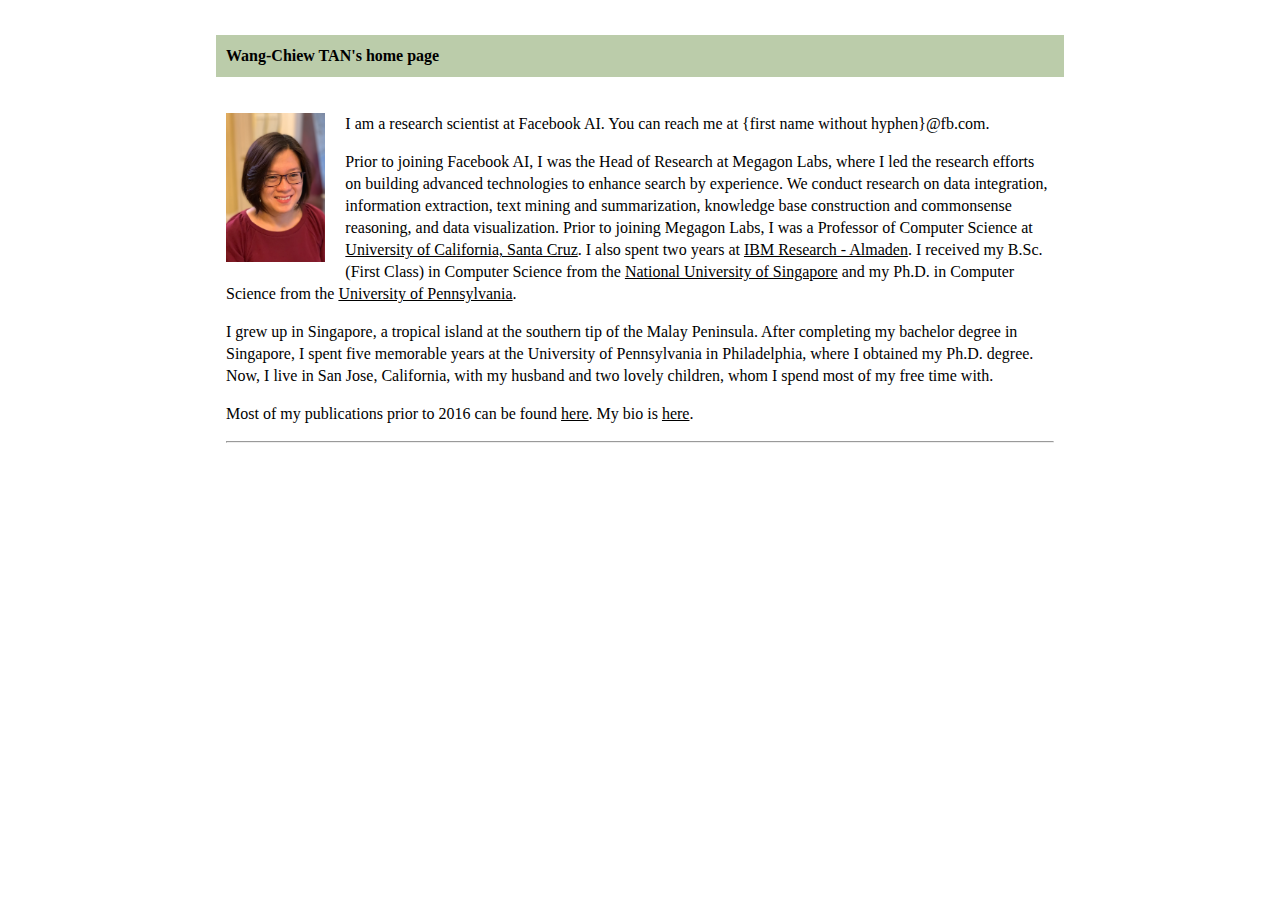
<file: index.html>
<!DOCTYPE html PUBLIC "-//W3C//DTD XHTML 1.0 Strict//EN" "http://www.w3.org/TR/xhtml1/DTD/xhtml1-strict.dtd">
<html xmlns="http://www.w3.org/1999/xhtml">

<head>
<!-- Global site tag (gtag.js) - Google Analytics -->
<script async src="https://www.googletagmanager.com/gtag/js?id=UA-125146543-1"></script>
<script>
  window.dataLayer = window.dataLayer || [];
  function gtag(){dataLayer.push(arguments);}
  gtag('js', new Date());

  gtag('config', 'UA-125146543-1');
</script>

<meta http-equiv="content-type" content="text/html; charset=utf-8" />
<title>Wang-Chiew Tan's Homepage</title>
<!-- <meta name="keywords" content="database, data provenance, integration, scientific data, analysis, schema mappings, data examples, crowdsourcing, natural lanugage processing, Wang-Chiew, Tan, Facebook AI, Megagon, UC Santa Cruz, IBM, Singapore" /> -->
<meta name="keywords" content="Wang-Chiew, Tan, wangchiew, Facebook AI, Megagon, UC Santa Cruz, IBM, Singapore" />
<meta name="description" content="Wang-Chiew Tan's homepage" /> 
<link href="default.css" rel="stylesheet" type="text/css" />
</head>
<body>

<div id="header">
	<h1>Wang-Chiew TAN's home page</h1>
</div>

<div id="content">
	<div id="contact">
           <img src="./wangchiew2.JPG" id="TextWrap" alt="Wang-Chiew Tan" width="12%">
<!---
           <p>
           <br>
	   <span>Research Scientist, Facebook AI</span>
	   <br>
           <br><em>{first name without hyphen}</em>@fb.com
           <br>
	</div>
<br>
        <hr>

--->
<p>
I am a research scientist at Facebook AI. You can reach me at {first name without hyphen}</em>@fb.com.


<p>
Prior to joining Facebook AI, I was
the Head of Research at Megagon Labs, where I led the research efforts on
building advanced technologies to enhance search by experience. We conduct
research on data integration, information extraction, text mining and
summarization, knowledge base construction and commonsense reasoning, and data
visualization. 

Prior to joining Megagon Labs, I was  a Professor of
Computer Science 
at <a href="http://www.ucsc.edu">University of California, Santa Cruz</a>.  
I also spent two years at 
<a href="http://research.ibm.com/labs/almaden/">IBM Research - Almaden</a>.
I received
my B.Sc. (First Class) in Computer Science from the <a href="https://www.nus.edu.sg">National
University of Singapore</a> and my Ph.D. in Computer Science from the
<a href="https://www.upenn.edu">University of Pennsylvania</a>. 
</p>
<p>
I grew up in Singapore, a tropical island at the southern tip of the Malay Peninsula. After completing my bachelor degree in Singapore, I spent five memorable years at the University of Pennsylvania in Philadelphia, where I obtained my Ph.D. degree. Now, I live in San Jose, California, with my husband and two lovely children, whom I spend most of my free time with.
</p>
Most of my publications prior to 2016 can be found <a href="./publications.html">here</a>. My bio is 
<a href="./bio.html">here</a>. 
<p>
<hr>

</body>
</html>
</file>
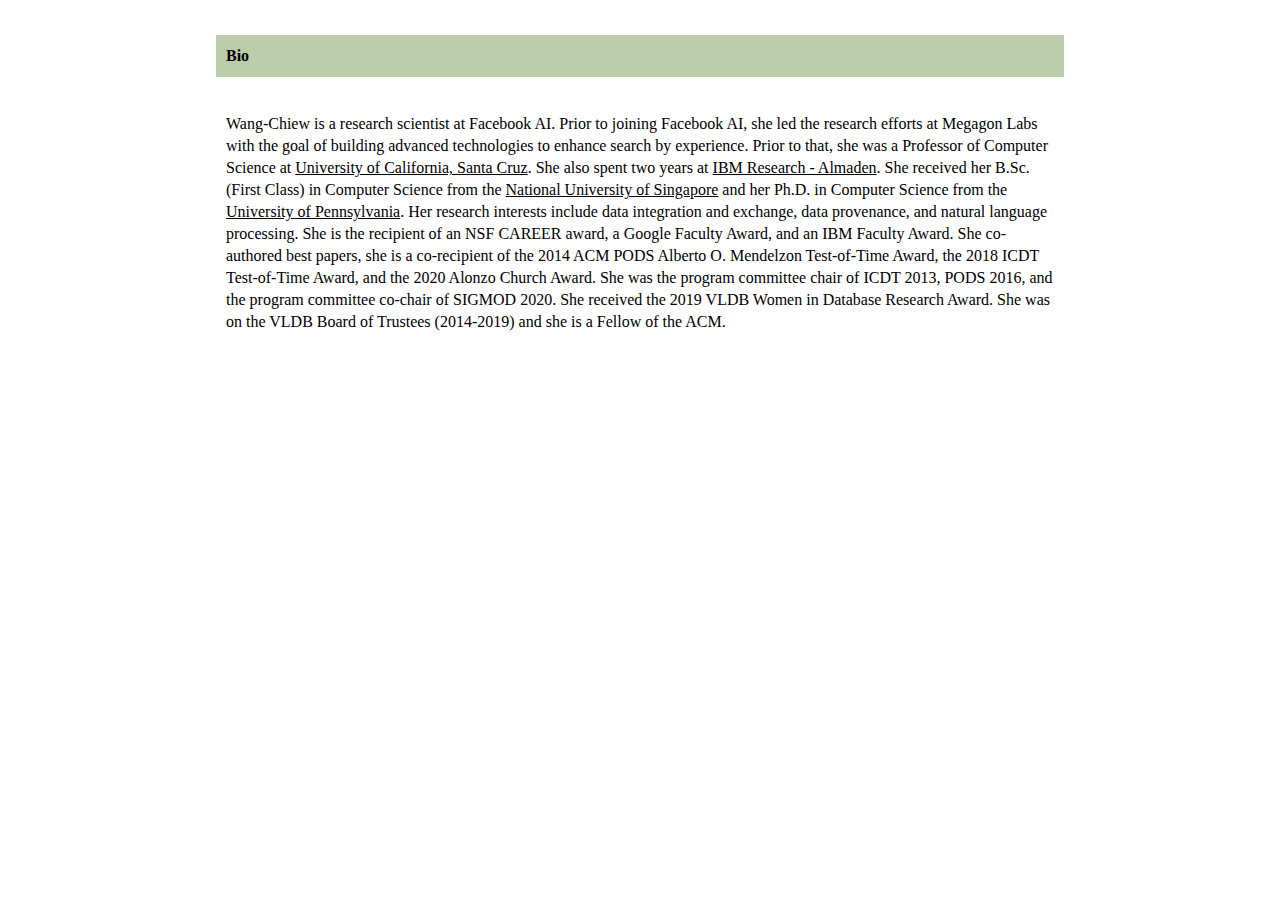
<file: bio.html>
<!DOCTYPE html PUBLIC "-//W3C//DTD XHTML 1.0 Strict//EN" "http://www.w3.org/TR/xhtml1/DTD/xhtml1-strict.dtd">
<html xmlns="http://www.w3.org/1999/xhtml">

<head>
<!-- Global site tag (gtag.js) - Google Analytics -->
<script async src="https://www.googletagmanager.com/gtag/js?id=UA-125146543-1"></script>
<script>
  window.dataLayer = window.dataLayer || [];
  function gtag(){dataLayer.push(arguments);}
  gtag('js', new Date());

  gtag('config', 'UA-125146543-1');
</script>

<meta http-equiv="content-type" content="text/html; charset=utf-8" />
<title>Wang-Chiew Tan's Publications</title>
<meta name="keywords" content="Wang-Chiew, Tan, wangchiew" />
<meta name="description" content="Wang-Chiew Tan's homepage" /> 
<link href="default.css" rel="stylesheet" type="text/css" />
</head>
<body>

<div id="header">
<h1>Bio</h1>
</div>

<div id="content">
<p>
Wang-Chiew is a research scientist at Facebook AI. 
Prior to joining Facebook AI, she led the research efforts at Megagon Labs with the goal of
building advanced technologies to enhance search by experience. 
Prior to that, she
was  a Professor of
Computer Science 
at <a href="http://www.ucsc.edu">University of California, Santa Cruz</a>.  
She also spent two years at 
<a href="http://research.ibm.com/labs/almaden/">IBM Research - Almaden</a>.
She received her
B.Sc. (First Class) in Computer Science from the <a href="https://www.nus.edu.sg">National
University of Singapore</a> and her Ph.D. in Computer Science from the
<a href="https://www.upenn.edu">University of Pennsylvania</a>. 
Her research interests include data integration and exchange, data
provenance, and natural language processing. She is the recipient of
an NSF CAREER award, a Google Faculty Award, and an IBM Faculty Award.
She co-authored best papers, she is a co-recipient of the 2014
ACM PODS Alberto O. Mendelzon Test-of-Time Award, 
the 2018 ICDT Test-of-Time Award, and the 2020 Alonzo Church Award. She was the program committee chair of ICDT
2013, PODS 2016, and the program committee co-chair of SIGMOD 2020. 
She received the 2019 VLDB Women in Database Research Award.
She was on the VLDB Board of Trustees (2014-2019) and she is a Fellow of the
ACM.  
</p>
</div>
</file>
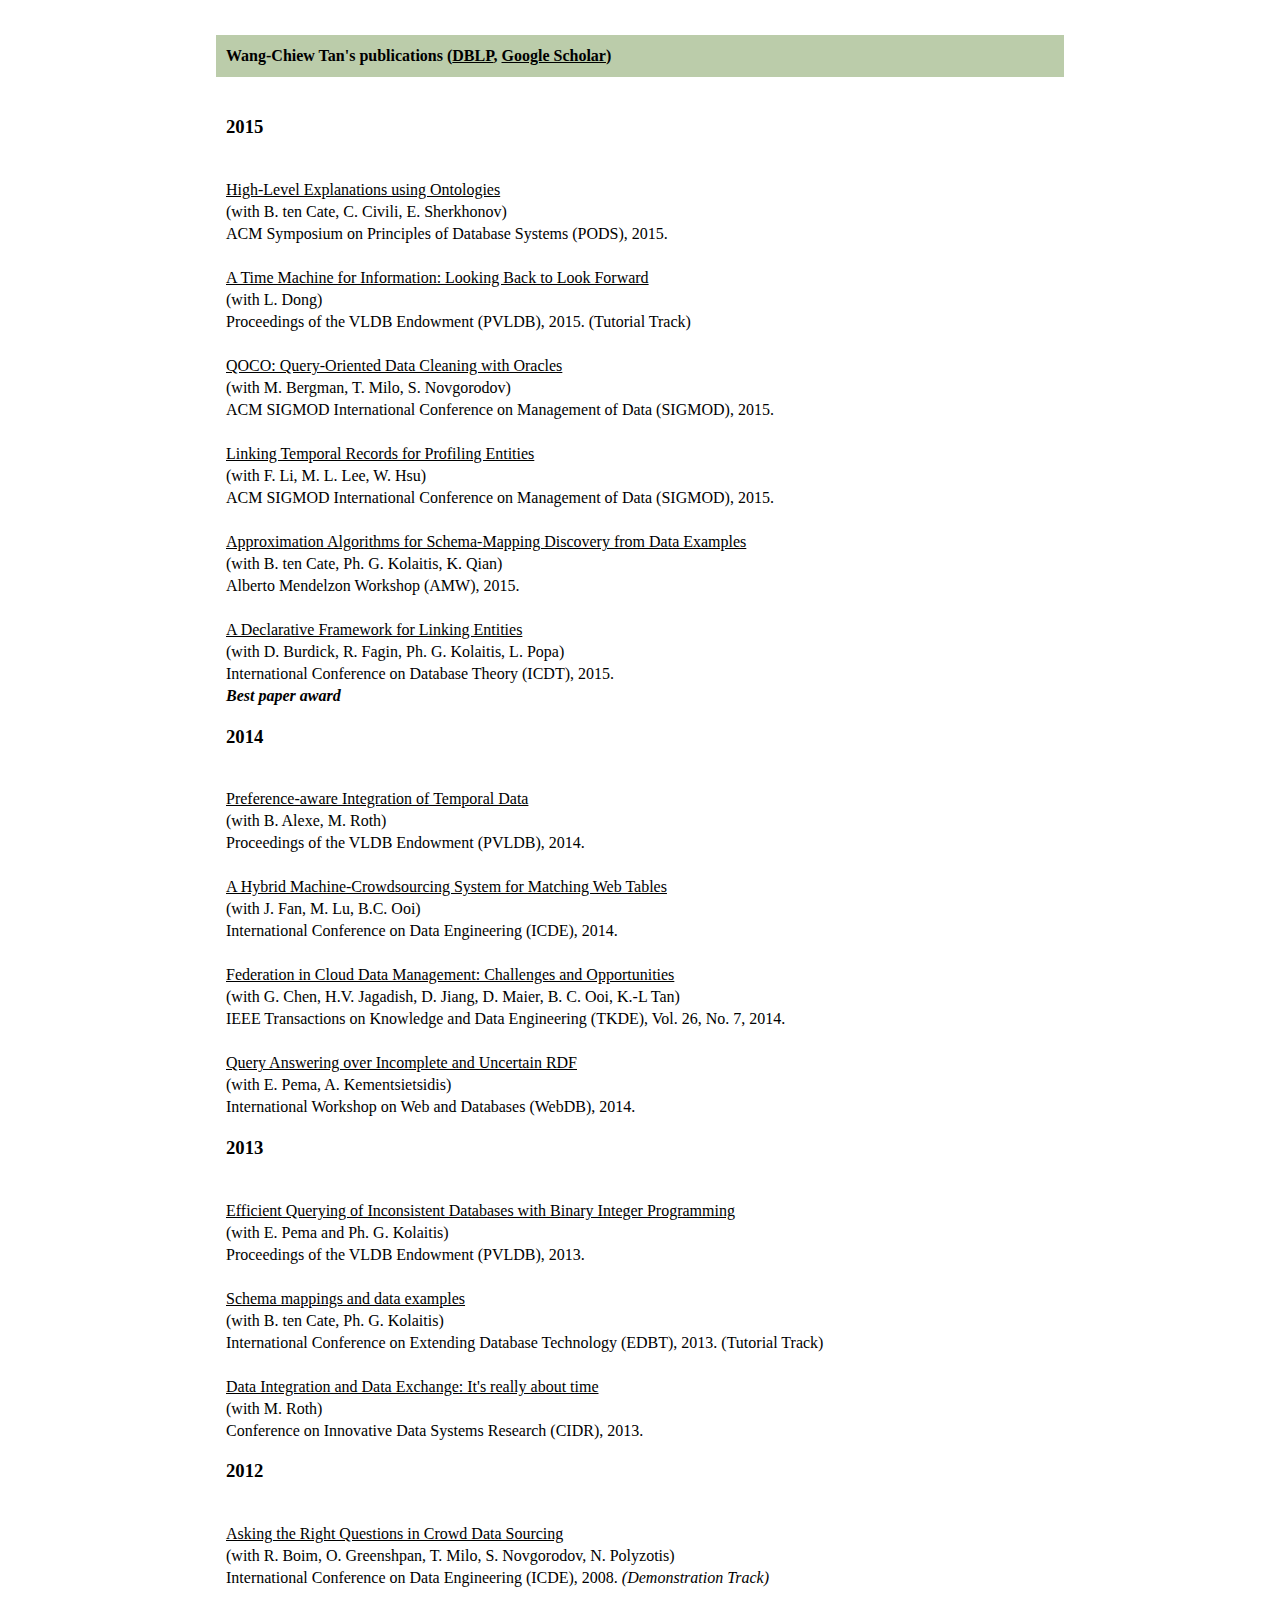
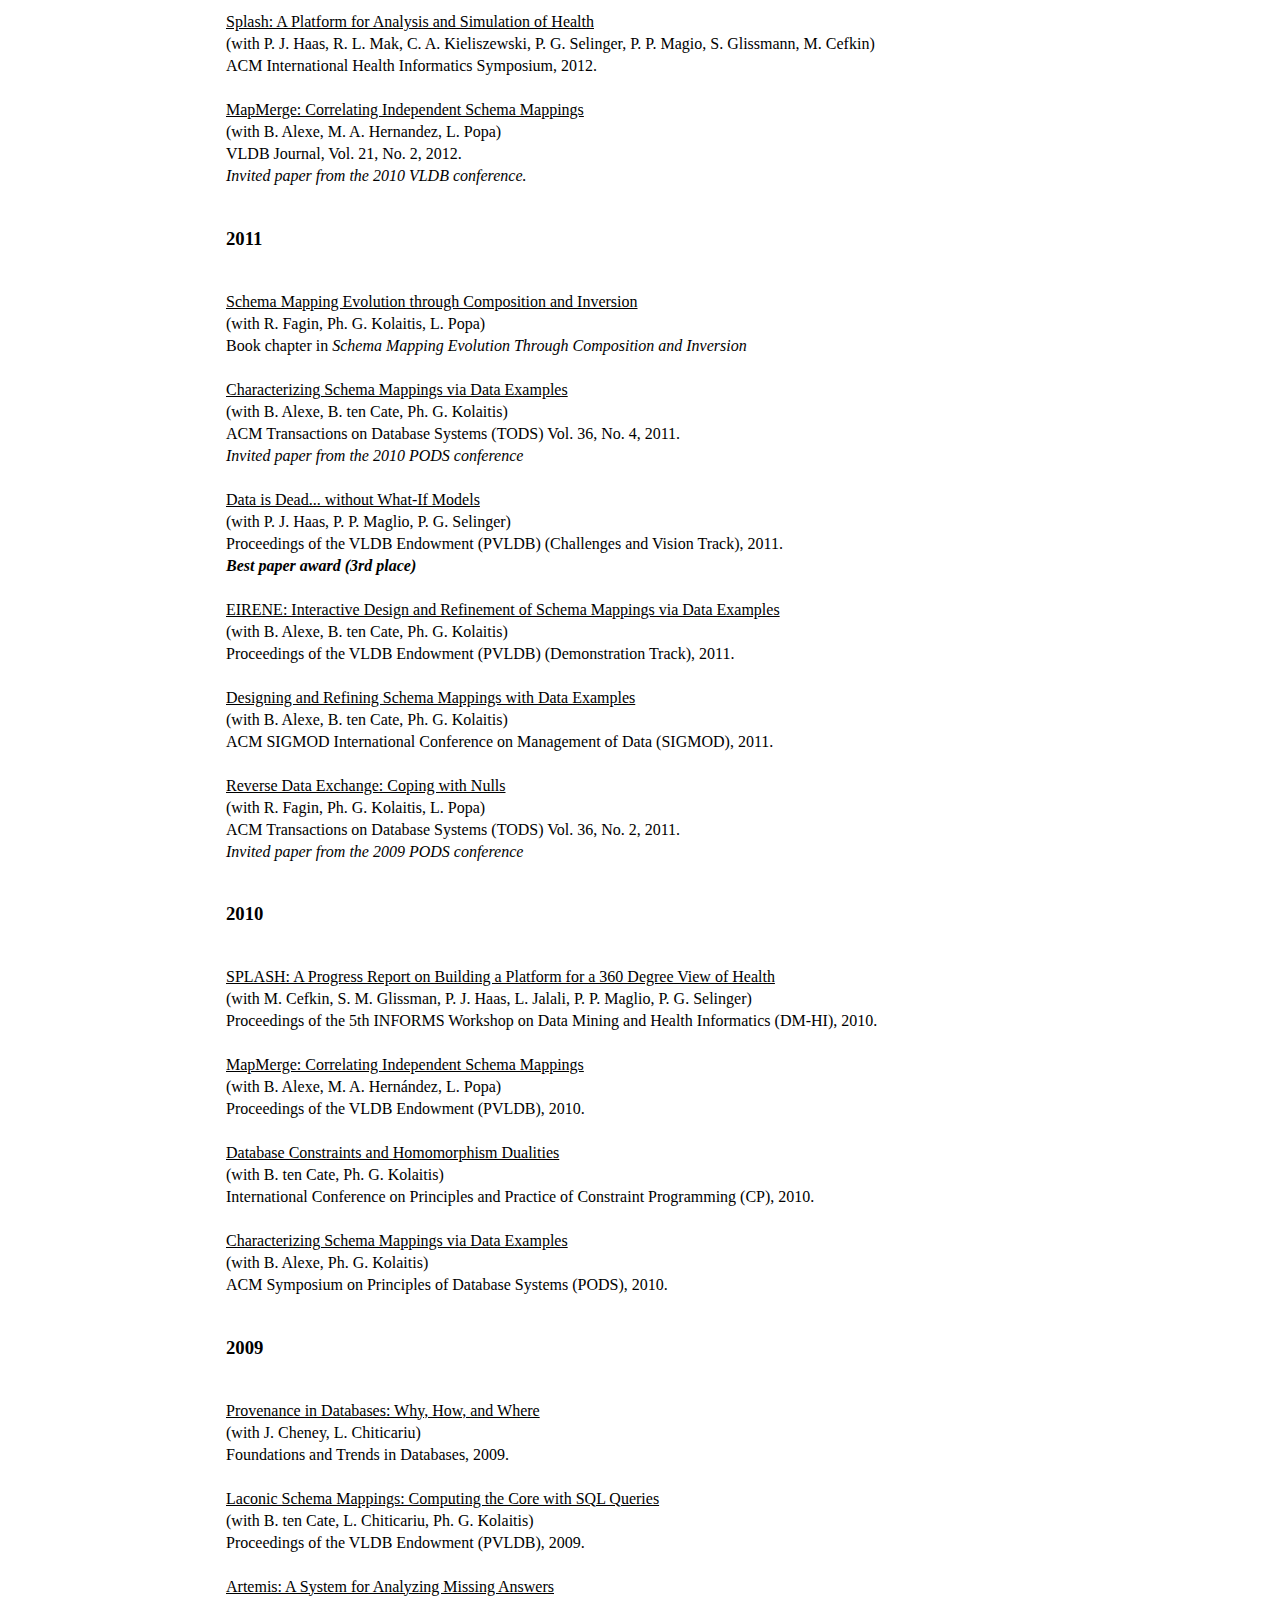
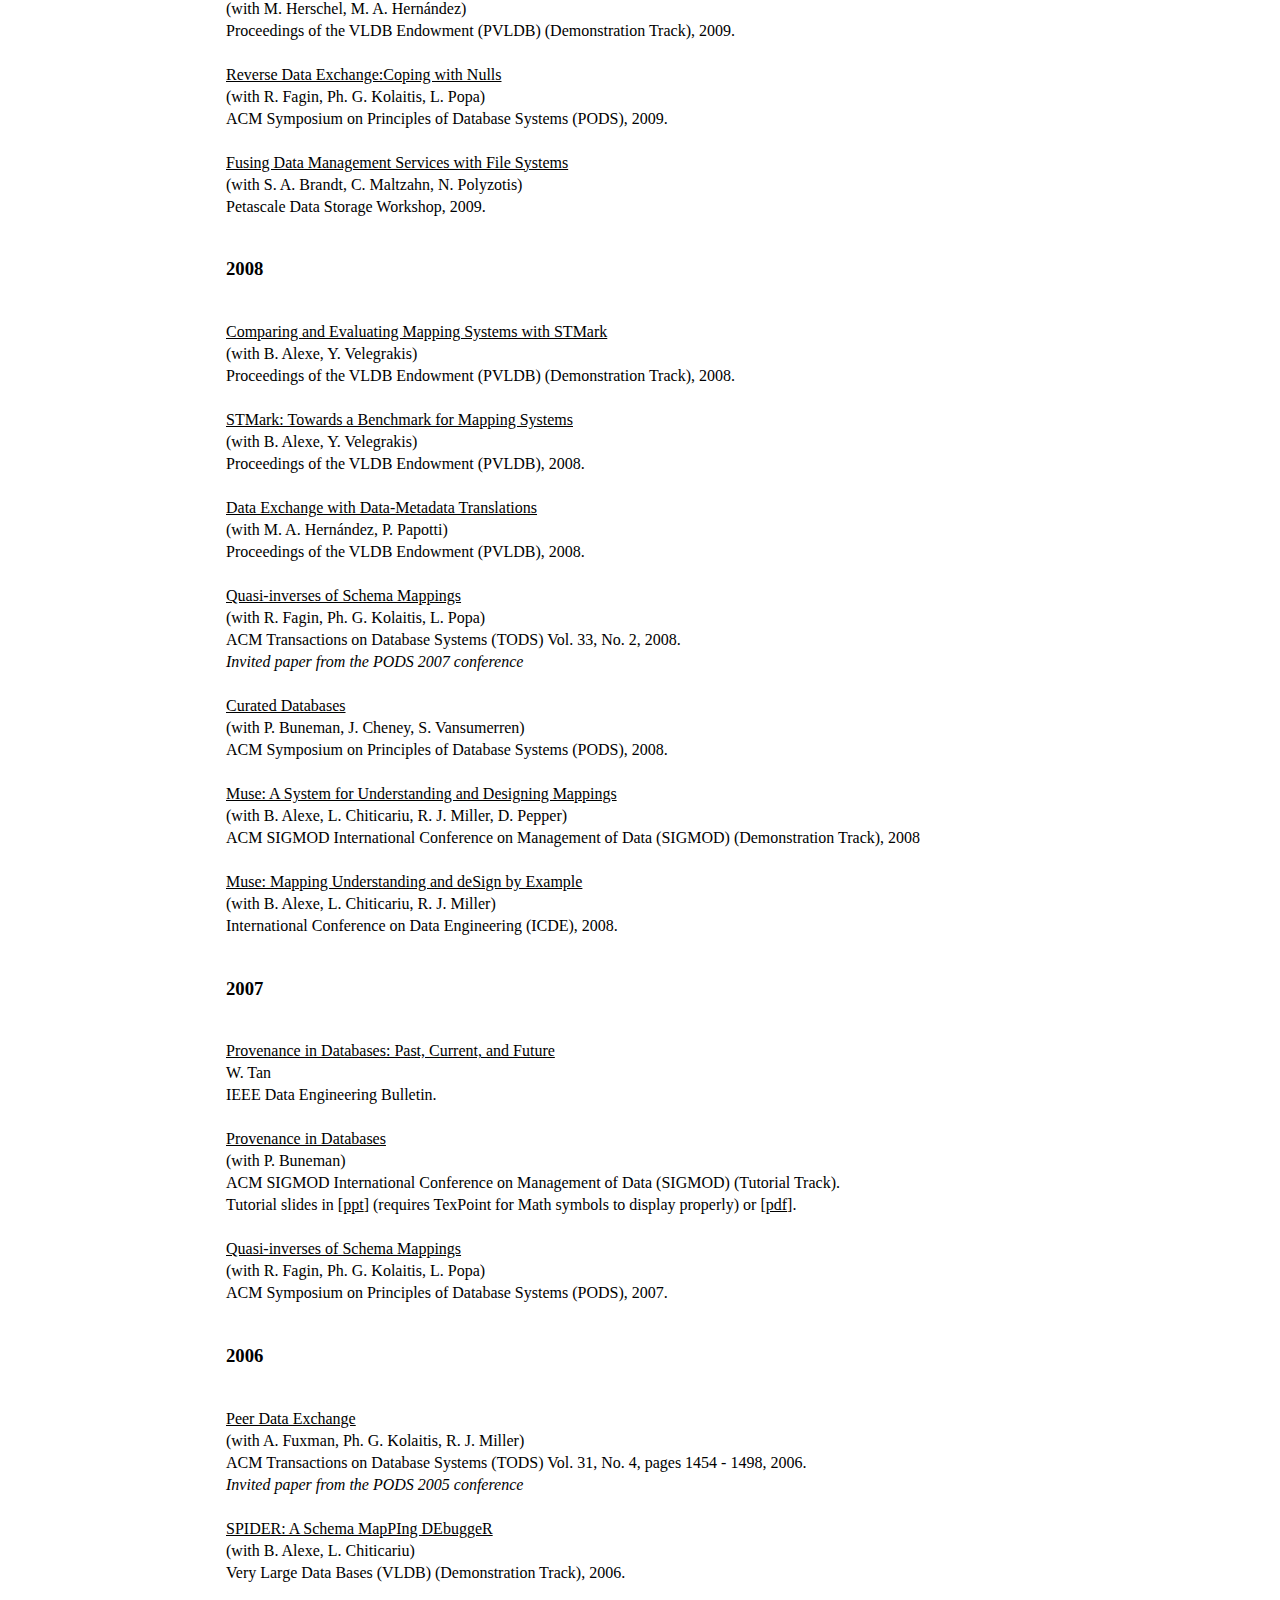
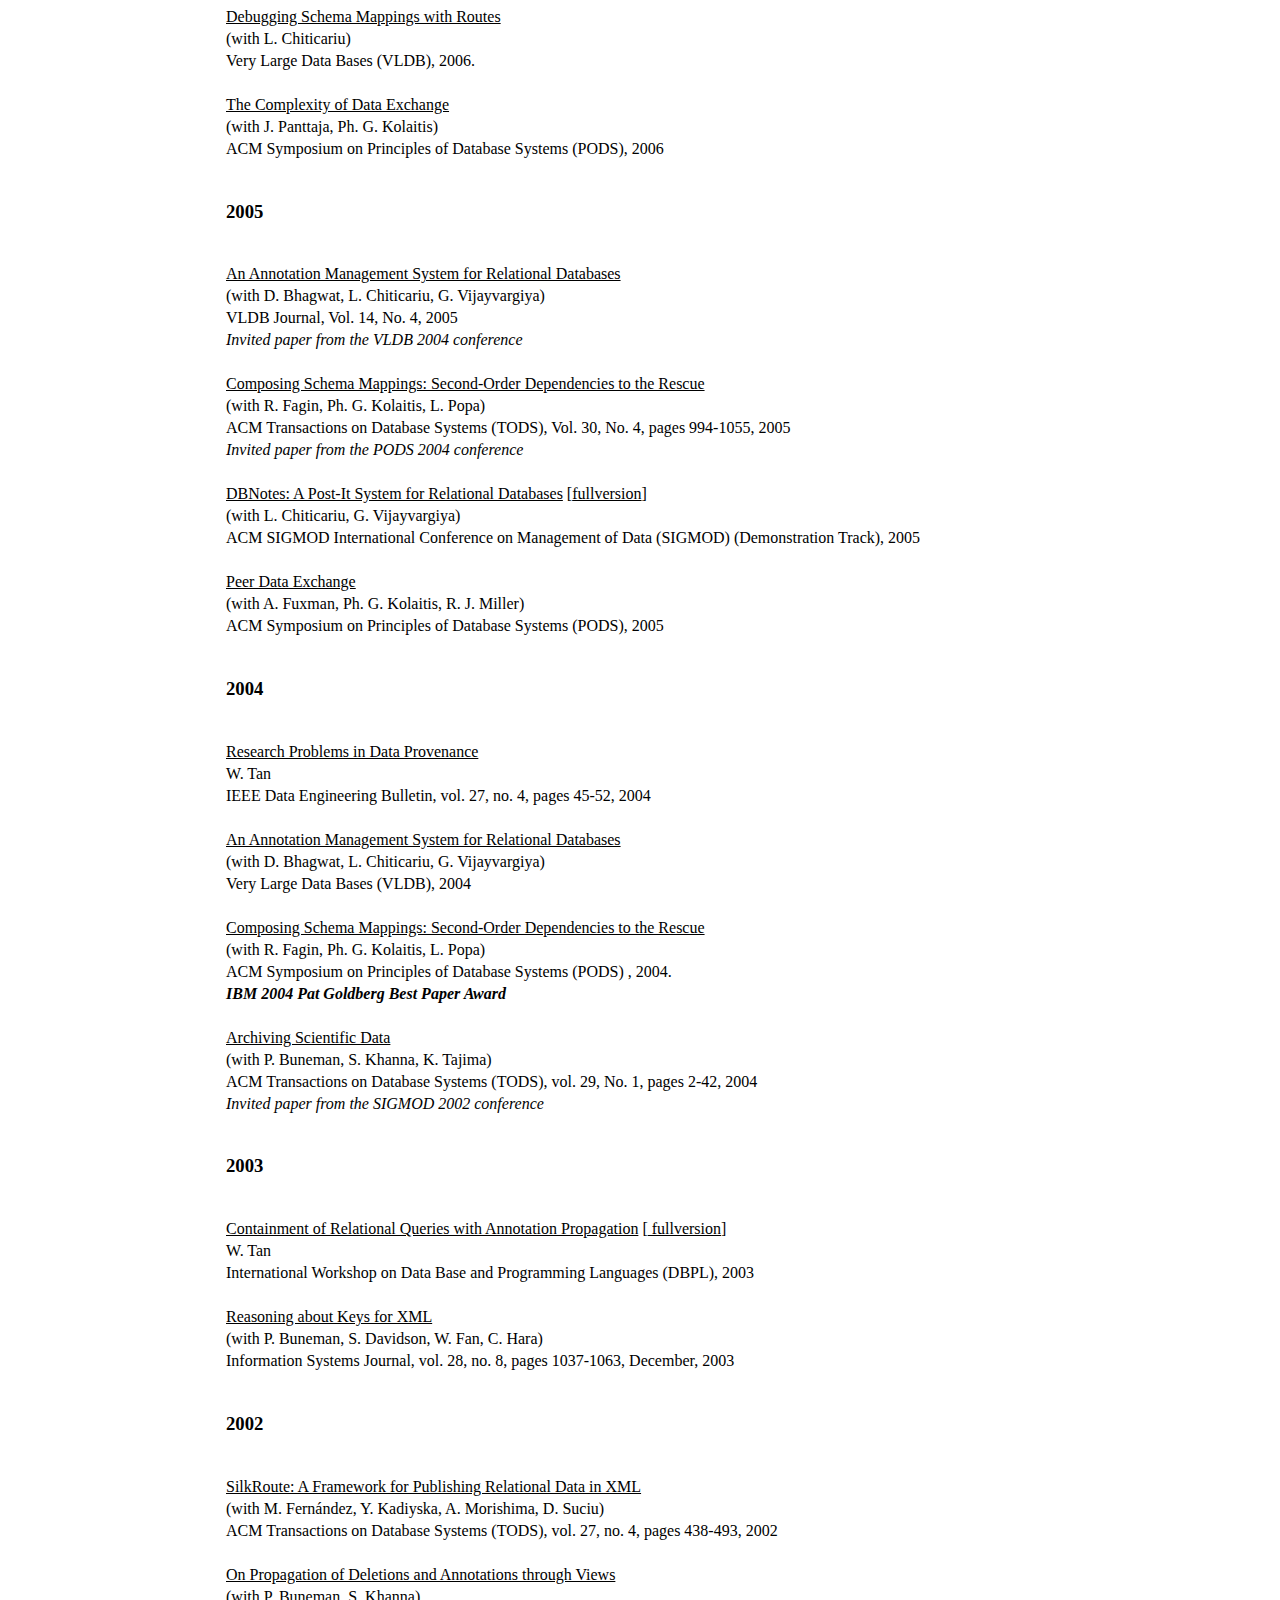
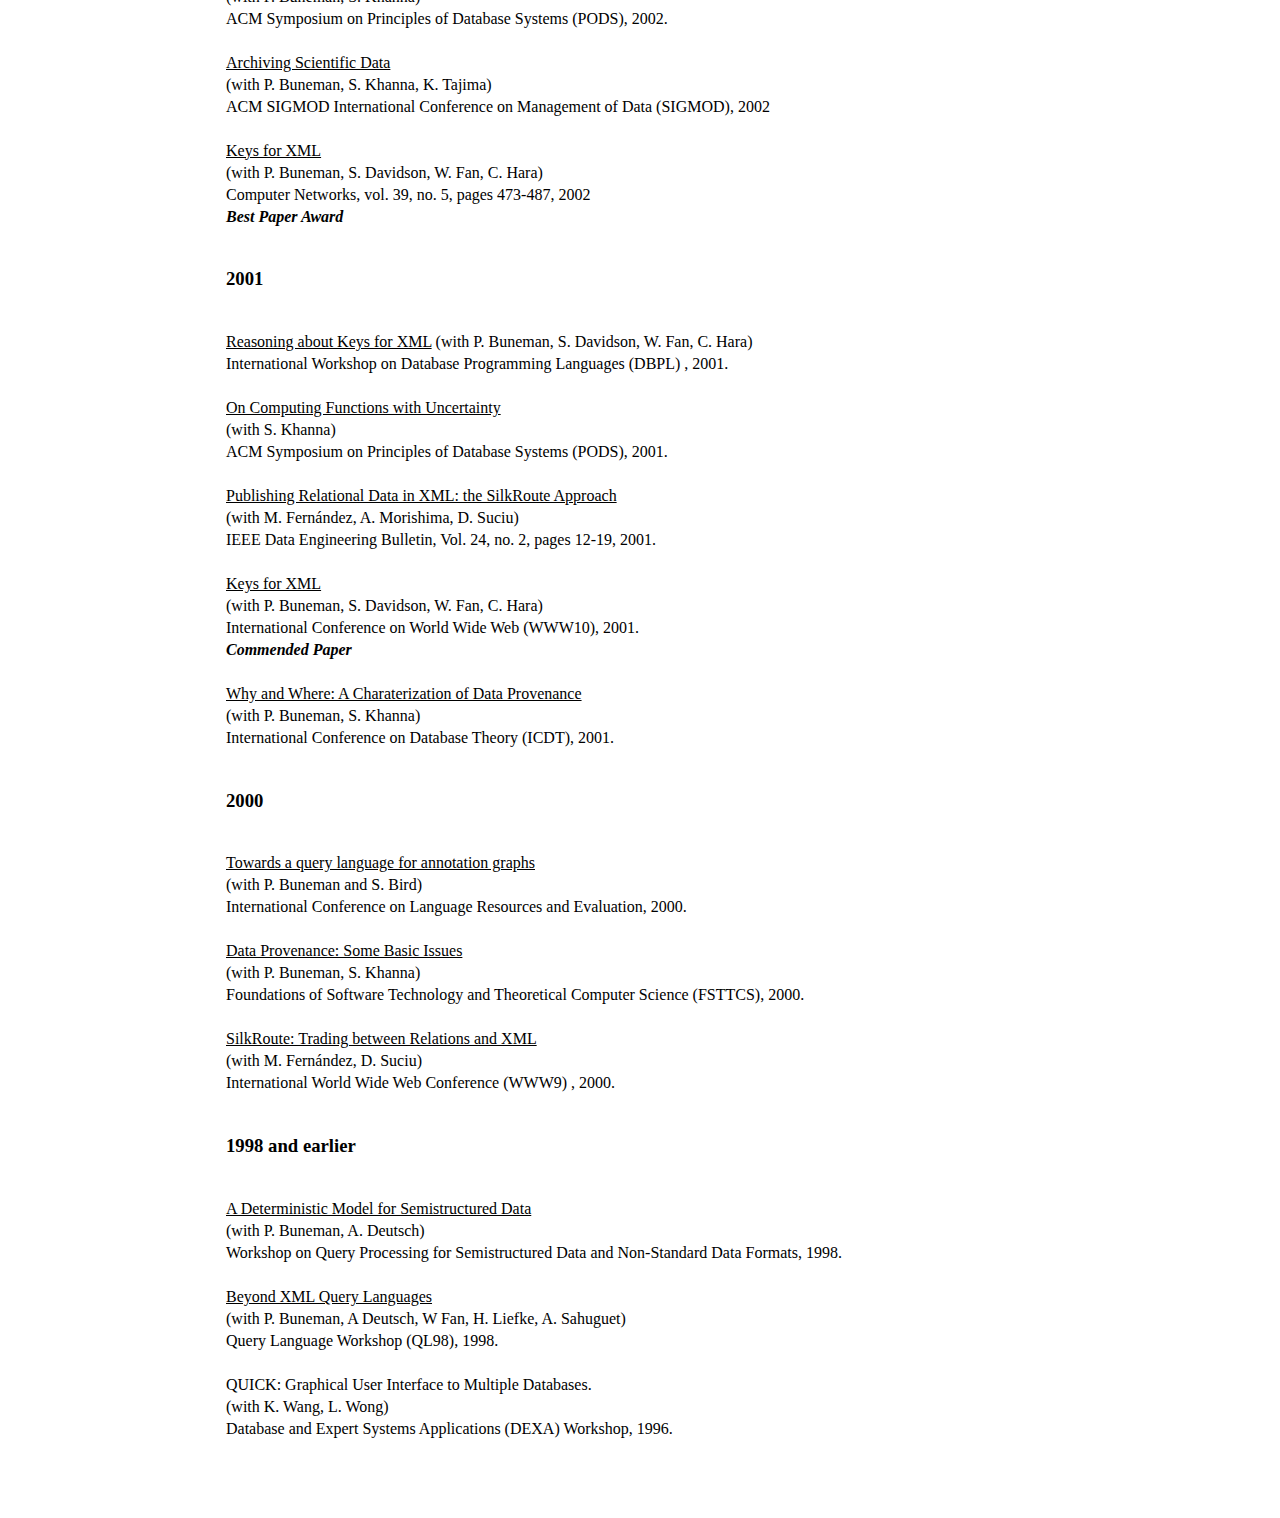
<file: publications.html>
<!DOCTYPE html PUBLIC "-//W3C//DTD XHTML 1.0 Strict//EN" "http://www.w3.org/TR/xhtml1/DTD/xhtml1-strict.dtd">
<html xmlns="http://www.w3.org/1999/xhtml">

<head>
<!-- Global site tag (gtag.js) - Google Analytics -->
<script async src="https://www.googletagmanager.com/gtag/js?id=UA-125146543-1"></script>
<script>
  window.dataLayer = window.dataLayer || [];
  function gtag(){dataLayer.push(arguments);}
  gtag('js', new Date());

  gtag('config', 'UA-125146543-1');
</script>

<meta http-equiv="content-type" content="text/html; charset=utf-8" />
<title>Wang-Chiew Tan's Publications</title>
<meta name="keywords" content="database, data provenance, integration, Wang-Chiew, Tan, wangchiew" />
<meta name="description" content="Wang-Chiew Tan's homepage" /> 
<link href="default.css" rel="stylesheet" type="text/css" />
</head>
<body>

<div id="header">
<h1>Wang-Chiew Tan's publications (<a href="http://www.informatik.uni-trier.de/~ley/db/indices/a-tree/t/Tan:Wang_Chiew.html">DBLP</a>, <a href="http://scholar.google.com/citations?user=sOY-wjkAAAAJ&hl=en">Google Scholar</a>)</h1>
</div>

<div id="content">
        <div id = "2015">
        <h3> 2015</h3>
           <br><a href="https://drive.google.com/open?id=1J0qrEFuUX5usQq95vymTAxD4MBGGHvJf">High-Level Explanations using Ontologies</a>
           <br>(with B. ten Cate, C. Civili, E. Sherkhonov)
           <br>ACM Symposium on Principles of Database Systems (PODS), 2015.
           <br>
           <br><a href="https://drive.google.com/open?id=1b7soQGPv8fB971Mq2HDVsQlyME8qM4eh">A Time Machine for Information: Looking Back to Look Forward</a> 
           <br>(with L. Dong) 
           <br>Proceedings of the VLDB Endowment (PVLDB), 2015. (Tutorial Track)
           <br>
           <br><a href="https://drive.google.com/open?id=16V9UQp7M0zpVLs56b1LtJ1ESSmr014Xu">QOCO: Query-Oriented Data Cleaning with Oracles</a>
           <br>(with M. Bergman, T. Milo, S. Novgorodov)
           <br>ACM SIGMOD International Conference on Management of Data (SIGMOD), 2015. 
           <br>
           <br><a href="https://drive.google.com/open?id=1OoJRUsaOFBAgVUVXmXz1bZ0Y9CLlyP7j">Linking Temporal Records for Profiling Entities</a>
           <br>(with F. Li, M. L. Lee, W. Hsu)
           <br>ACM SIGMOD International Conference on Management of Data (SIGMOD), 2015. 
           <br>
           <br><a href="https://drive.google.com/open?id=15f7qRICkTXOde5zcbyIZ0I_cO_NgdZc9">Approximation Algorithms for Schema-Mapping Discovery from Data Examples</a>
           <br>(with B. ten Cate, Ph. G. Kolaitis, K. Qian) 
           <br>Alberto Mendelzon Workshop (AMW), 2015. 
           <br>
           <br><a href="drops.dagstuhl.de/opus/volltexte/2015/4975/pdf/2.pdf">A Declarative Framework for Linking Entities</a>
           <br>(with D. Burdick, R. Fagin, Ph. G. Kolaitis, L. Popa)
           <br>International Conference on Database Theory (ICDT), 2015. 
           <br><b><i>Best paper award</i></b>
           <br>
        </div>
	<div id="2014">
        <h3> 2014</h3>
           <br><a href="http://www.vldb.org/pvldb/vol8/p365-roth.pdf">Preference-aware Integration of Temporal Data</a>
<br>(with B. Alexe, M. Roth)
<br>Proceedings of the VLDB Endowment (PVLDB), 2014. 
<br>

           <br><a href="http://ieeexplore.ieee.org/xpl/articleDetails.jsp?arnumber=6816716">A Hybrid Machine-Crowdsourcing System for Matching Web Tables</a>
<br>(with J. Fan, M. Lu, B.C. Ooi)
<br>International Conference on Data Engineering (ICDE), 2014. 
<br>

            <br><a href="http://doi.ieeecomputersociety.org/10.1109/TKDE.2014.2326659">Federation in Cloud Data Management: Challenges and Opportunities</a>
            <br>(with G. Chen, H.V. Jagadish, D. Jiang, D. Maier, B. C. Ooi, K.-L Tan)
            <br>IEEE Transactions on Knowledge and Data Engineering (TKDE), Vol. 26, No. 7, 2014. 
            <br>

            <br><a href="https://drive.google.com/open?id=1AI-L0BMGiLqFSCgt4YSTwR00zUyA1_Fj">Query Answering over Incomplete and Uncertain RDF</a>
            <br>(with E. Pema, A. Kementsietsidis)
            <br> International Workshop on Web and Databases (WebDB), 2014.


        </div>
	<div id="2013">
        <h3> 2013</h3>
           <br><a href="http://www.vldb.org/pvldb/vol6/p397-tan.pdf">Efficient Querying of Inconsistent Databases with Binary Integer Programming</a>
           <br>(with E. Pema and Ph. G. Kolaitis)
           <br> Proceedings of the VLDB Endowment (PVLDB), 2013. 
           <br>
           <br><a href="http://www.edbt.org/Proceedings/2013-Genova/papers/edbt/a81-cate.pdf">Schema mappings and data examples</a>
           <br>(with B. ten Cate, Ph. G. Kolaitis)
           <br>International Conference on Extending Database Technology (EDBT), 2013. (Tutorial Track)
           <br>
           <br><a href="http://www.cidrdb.org/cidr2013/Papers/CIDR13_Paper45.pdf">Data Integration and Data Exchange: It's really about time</a>  
           <br>(with M. Roth)
           <br>Conference on Innovative Data Systems Research (CIDR), 2013.
        </div>

	<div id="2012">
        <h3> 2012</h3>
<br><a href="http://doi.ieeecomputersociety.org/10.1109/ICDE.2012.122">Asking the Right Questions in Crowd Data Sourcing</a>
<br>(with R. Boim, O. Greenshpan, T. Milo, S. Novgorodov, N. Polyzotis)
<br>International Conference on Data Engineering (ICDE), 2008. <i>(Demonstration Track)</i>
<br>

<br><a href="http://dx.doi.org/10.1145/2110363.2110424">Splash: A Platform for Analysis and Simulation of Health</a>
<br>(with P. J. Haas, R. L. Mak, C. A. Kieliszewski, P. G. Selinger, P. P. Magio, S. Glissmann, M. Cefkin)
<br>ACM International Health Informatics Symposium, 2012.
<br>

<br><a href="http://www.springerlink.com/content/hm016m7873m78wpw/">MapMerge: Correlating Independent Schema Mappings</a>
<br>(with B. Alexe, M. A. Hernandez, L. Popa)
<br>VLDB Journal, Vol. 21, No. 2, 2012.
<br><i>Invited paper from the 2010 VLDB conference.</i>
</div>
<br>

	<div id="2011">
        <h3> 2011</h3>
<br><a href="http://www.springerlink.com/content/m21672163264vw17/">Schema Mapping Evolution through Composition and Inversion</a>
<br>(with R. Fagin, Ph. G. Kolaitis, L. Popa)
<br>Book chapter in <i>Schema Mapping Evolution Through Composition and Inversion</i>
<br>
<br><a href="http://dx.doi.org/10.1145/2043652.2043656">Characterizing Schema Mappings via Data Examples</a>
<br>(with B. Alexe, B. ten Cate, Ph. G. Kolaitis)
<br>ACM Transactions on Database Systems (TODS) Vol. 36, No. 4, 2011.
<br><i>Invited paper from the 2010 PODS conference</i>
<br>
<br><a href="https://drive.google.com/open?id=1luGw9yB612zUVmOk_2BuM_Fd8pPw9Nld">Data is Dead... without What-If Models</a>
<br>(with P. J. Haas, P. P. Maglio, P. G. Selinger)
<br> Proceedings of the VLDB Endowment (PVLDB) (Challenges and Vision Track), 2011.
<br><b><i>Best paper award (3rd place)</i></b>
<br>
<br><a href="https://drive.google.com/open?id=17u6dDlBrc3FBo5Pdxr2eypvD6veaIkFC">EIRENE: Interactive Design and Refinement of Schema Mappings via Data Examples</a>
<br>(with B. Alexe, B. ten Cate, Ph. G. Kolaitis)
<br> Proceedings of the VLDB Endowment (PVLDB) (Demonstration Track), 2011.
<br>
<br><a href="https://drive.google.com/open?id=17Vxzdz0WYE1yvuXbwGWcpnZPrE76fcKG">Designing and Refining Schema Mappings with Data Examples</a>
<br>(with B. Alexe, B. ten Cate, Ph. G. Kolaitis)
<br>ACM SIGMOD International Conference on Management of Data (SIGMOD), 2011.
<br>
<br><a href="https://drive.google.com/open?id=1zOxsWjujYYF3IDsNo2fiB1cU8Z4vgXAu">Reverse Data Exchange: Coping with Nulls</a>
<br>(with R. Fagin, Ph. G. Kolaitis, L. Popa)
<br>ACM Transactions on Database Systems (TODS) Vol. 36, No. 2, 2011.
<br><i>Invited paper from the 2009 PODS conference</i>
</div>
<br>
	<div id="2010">
        <h3> 2010 </h3>
<br><a href="https://drive.google.com/open?id=1YMd3K7jOEw70ZaJK2xSrPOSKm1aKLegH">SPLASH: A Progress Report on Building a Platform for a 360 Degree View of Health</a>
<br>(with M. Cefkin, S. M. Glissman, P. J. Haas, L. Jalali, P. P. Maglio, P. G. Selinger)
<br> Proceedings of the 5th INFORMS Workshop on Data Mining and Health Informatics (DM-HI), 2010.
<br>
<br><a href="https://drive.google.com/open?id=1nOhXb7R4J_uCOSGput1DBfZjUp5_5y-A">MapMerge: Correlating Independent Schema Mappings</a>
<br>(with B. Alexe, M. A. Hern&aacute;ndez, L. Popa)  
<br> Proceedings of the VLDB Endowment (PVLDB), 2010.
<br>
<br><a href="https://drive.google.com/open?id=14B5jJuJf_btytflwky_FbxNakp4-GcjJ">Database Constraints and Homomorphism Dualities</a>
<br>(with B. ten Cate, Ph. G. Kolaitis)
<br>International Conference on Principles and Practice of Constraint Programming (CP), 2010.
<br>
<br><a href="https://drive.google.com/open?id=189zBvtea07nfbCImEjmU8P55isDIGxFL">Characterizing Schema Mappings via Data Examples</a>
<br>(with B. Alexe, Ph. G. Kolaitis)
<br>ACM Symposium on Principles of Database Systems (PODS), 2010.
</div>
<br>
	<div id="2009">
        <h3> 2009 </h3>
<br><a href="http://www.nowpublishers.com/product.aspx?product=DBS&doi=1900000006">Provenance in Databases: Why, How, and Where</a></a>
<br>(with J. Cheney, L. Chiticariu)
<br>Foundations and Trends in Databases, 2009.
<br>
<br><a href="http://www.google.com/url?q=http%3A%2F%2Fwww.vldb.org%2Fpvldb%2F2%2Fvldb09-595.pdf&sa=D&sntz=1&usg=AFQjCNG-_vwyTdJmt5-g6HHtIWEn7z155g">Laconic Schema Mappings: Computing the Core with SQL Queries</a></a>
<br>(with B. ten Cate, L. Chiticariu, Ph. G. Kolaitis) 
<br> Proceedings of the VLDB Endowment (PVLDB), 2009.
<br>
<br><a href="http://www.google.com/url?q=http%3A%2F%2Fwww.vldb.org%2Fpvldb%2F2%2Fvldb09-1004.pdf&sa=D&sntz=1&usg=AFQjCNEKE4D-U6KdhcG_lGygtfDTGzzylQ">Artemis: A System for Analyzing Missing Answers</a></a>
<br>(with M. Herschel, M. A. Hern&aacute;ndez) 
<br> Proceedings of the VLDB Endowment (PVLDB) (Demonstration Track), 2009.
<br>
<br><a href="https://drive.google.com/open?id=1O-zuW4t_5WzvmDDl-Wq3pmEo39nVmYk6">Reverse Data Exchange:Coping with Nulls</a>
<br>(with R. Fagin, Ph. G. Kolaitis, L. Popa) 
<br>ACM Symposium on Principles of Database Systems (PODS), 2009.
<br>
<br><a href="https://drive.google.com/open?id=1caLv9TH5lZgHb4jI44biC2EFtx4SO527">Fusing Data Management Services with File Systems</a>
<br>(with S. A. Brandt, C. Maltzahn, N. Polyzotis)
<br> Petascale Data Storage Workshop, 2009.

	</div>
	<br>
	<div id="2008">
        <h3>2008</h3>

<br><a href="http://www.google.com/url?q=http%3A%2F%2Fwww.vldb.org%2Fpvldb%2F1%2F1454203.pdf&sa=D&sntz=1&usg=AFQjCNGPKh7V1TeL3rY7qIP_hvLQPRkc0g">Comparing and Evaluating Mapping Systems with STMark</a></a>
<br>(with B. Alexe, Y. Velegrakis) 
<br> Proceedings of the VLDB Endowment (PVLDB) (Demonstration Track), 2008.
<br>

<br><a href="http://www.google.com/url?q=http%3A%2F%2Fwww.vldb.org%2Fpvldb%2F1%2F1453886.pdf&sa=D&sntz=1&usg=AFQjCNGVPUS31_LnJkNhwOT6cEItlCI7Yw">STMark: Towards a Benchmark for Mapping Systems</a></a>
<br>(with B. Alexe, Y. Velegrakis) 
<br> Proceedings of the VLDB Endowment (PVLDB), 2008.
<br>

<br><a href="https://drive.google.com/open?id=123cJ64Cu_K2bCJ-mXo8xunK3xnm24GRz">Data Exchange with Data-Metadata Translations</a></a>
<br>(with M. A. Hern&aacute;ndez, P. Papotti) 
<br> Proceedings of the VLDB Endowment (PVLDB), 2008.
<br>

<br><a href="https://drive.google.com/open?id=1nh1w4LkN9NDCuw-8JVKLPab4W6jDG9T7">Quasi-inverses of Schema Mappings</a></a>
<br>(with R. Fagin, Ph. G. Kolaitis, L. Popa) 
<br>ACM Transactions on Database Systems (TODS) Vol. 33, No. 2, 2008.
<br><i>Invited paper from the PODS 2007 conference</i>
<br>

<br><a href="https://drive.google.com/open?id=1GwQLFgZbDfjG7Fhh4RvTVC-fGNFVBJmP">Curated Databases</a></a>
<br>(with P. Buneman, J. Cheney, S. Vansumerren) 
<br>ACM Symposium on Principles of Database Systems (PODS), 2008.
<br>

<br><a href="https://drive.google.com/open?id=1JnfPN5iH5eulxtEmr1TtaH6TOwwjxW03">Muse: A System for Understanding and Designing Mappings</a></a>
<br>(with B. Alexe, L. Chiticariu, R. J. Miller, D. Pepper) 
<br>ACM SIGMOD International Conference on Management of Data (SIGMOD) (Demonstration Track), 2008 
<br>

<br><a href="https://drive.google.com/open?id=1wFMwcOPFUp0YUQHwJZCHeckpQcvY4lsB">Muse: Mapping Understanding and deSign by Example</a></a>
<br>(with B. Alexe, L. Chiticariu, R. J. Miller) 
<br>International Conference on Data Engineering (ICDE), 2008.

</div>

<br>
<div id="2007">
<h3>2007</h3>

<br><a href="http://www.google.com/url?q=http%3A%2F%2Fsites.computer.org%2Fdebull%2FA07dec%2Fwang-chiew.pdf&sa=D&sntz=1&usg=AFQjCNFmkJmFbzs8xQ9PwIFLpRKbhrDPoQ">Provenance in Databases: Past, Current, and Future</a></a>
<br>W. Tan
<br>IEEE Data Engineering Bulletin.


<br>
<br><a
href="https://drive.google.com/open?id=1mnCOFI6az-o1-KiHTSaXdKDQCHbAiLBN">Provenance in Databases</a></a>
<br>(with P. Buneman) 
<br>ACM SIGMOD International Conference on Management of Data (SIGMOD) (Tutorial Track). 
<br>
Tutorial slides in [<a href="papers/2007/DBProvenance.ppt">ppt</a>] (requires TexPoint for Math symbols to display properly) or [<a href="papers/2007/DBProvenance.pdf">pdf</a>].



<br>
<br><a
href="https://drive.google.com/open?id=19-g2uY5MuBnE9m_vkRhOTQLW2HRK2qB-">Quasi-inverses of Schema Mappings</a></a>
<br>(with R. Fagin, Ph. G. Kolaitis, L. Popa)
<br>ACM Symposium on Principles of Database Systems (PODS), 2007.<o:p></o:p>


</div>
<br>
<div id="2006">
<h3>2006</h3>

<br><a
href="https://drive.google.com/open?id=1SbO0gvnQtJsBaiCBmU4Y9o_orlThDvPn">Peer Data Exchange</a></a>
<br>(with A. Fuxman, Ph. G. Kolaitis, R. J. Miller)
<br>ACM Transactions on Database Systems (TODS) 
Vol. 31, No. 4, pages 1454 - 1498, 2006.
<br><i>Invited paper from the PODS 2005 conference</i>



<br>
<br><a
href="http://www.google.com/url?q=http%3A%2F%2Fwww.vldb.org%2Fconf%2F2006%2Fp1179-alexe.pdf&sa=D&sntz=1&usg=AFQjCNEX5Jeao6Ojlt7SZuTWR4H7mHwvNw">SPIDER: A Schema MapPIng DEbuggeR</a></a>
<br>(with B. Alexe, L. Chiticariu)
<br> Very Large Data Bases (VLDB) (Demonstration Track), 2006.


<br>
<br><a
href="https://drive.google.com/open?id=1gER0f2buaO6wM6bXUwMWXjW56NYNcJsZ">Debugging Schema Mappings with Routes</a></a>
<br>(with L. Chiticariu)
<br> Very Large Data Bases (VLDB), 2006.


<br>
<br><a
href="https://drive.google.com/open?id=1I6Q5_BZ-5Nwo0RNlDcbCtmIxowR9p04s">The Complexity of Data Exchange</a></a>
<br>(with J. Panttaja, Ph. G. Kolaitis)
<br>ACM Symposium on Principles of Database Systems (PODS), 2006<o:p></o:p>

</div>

<br>
<div id="2005">
<h3>2005</h3>

<br><a href="http://www.google.com/url?q=http%3A%2F%2Fwww.vldb.org%2Fconf%2F2004%2FRS23P1.PDF&sa=D&sntz=1&usg=AFQjCNE1Ow0xw5TbGUzkCwaso7wWNic0xw">An Annotation Management System for Relational Databases</a></a>
<br>(with D. Bhagwat, L. Chiticariu, G. Vijayvargiya)
<br>  VLDB Journal, Vol. 14, No. 4, 2005
<br><i>Invited paper from the VLDB 2004 conference </i>
<br>

<br><a href="https://drive.google.com/open?id=19e9FYkfeXND6Bj6Ymfxov2T8Cy5Wt6X_">Composing Schema Mappings: Second-Order Dependencies to the Rescue</a></a>
<br>(with R. Fagin, Ph. G. Kolaitis, L. Popa)
<br>ACM Transactions on Database Systems (TODS),
Vol. 30, No. 4, pages 994-1055, 2005 
<br><i>Invited paper from the PODS 2004 conference</i>
<br>


<br><a href="https://drive.google.com/open?id=1zTnUcCaKgVQ-VB7vUvEZU2Io9iYefJvD">
DBNotes: A Post-It System for Relational Databases</a> [<a href="https://drive.google.com/open?id=1zWHSJ-JoTdBe35bqTkNmIMZ-JwZUu0rQ">fullversion</a>]
<br>(with L. Chiticariu, G. Vijayvargiya)
<br>ACM SIGMOD International Conference on Management of Data (SIGMOD)
(Demonstration Track), 2005
<br>

<br><a href="https://drive.google.com/open?id=1feByjJASf83I4GDMm6eFp8_avhostjXw">Peer Data Exchange</a>
<br>(with A. Fuxman, Ph. G. Kolaitis, R. J. Miller)
<br>ACM Symposium on Principles of Database Systems (PODS), 2005
</div>

<br>
<div id="2004">
<h3>2004</h3>


<br><a href="https://drive.google.com/open?id=1Clswey5dWLalxCPDhYgIQMbvnBpRxbsC">Research Problems in Data Provenance<a>
<br>W. Tan
<br>IEEE Data Engineering Bulletin, vol. 27, no. 4, pages 45-52, 2004
<br>

<br><a href="http://www.google.com/url?q=http%3A%2F%2Fwww.vldb.org%2Fconf%2F2004%2FRS23P1.PDF&sa=D&sntz=1&usg=AFQjCNE1Ow0xw5TbGUzkCwaso7wWNic0xw">An
Annotation Management System for Relational Databases </a>
<br>(with D. Bhagwat, L. Chiticariu, G. Vijayvargiya)
<br>Very Large Data Bases (VLDB), 2004
<br>

<br><a href="https://drive.google.com/open?id=1rrQQrsvpaqgztlb4Cqom8i8PuX7fXT81">Composing
Schema Mappings: Second-Order Dependencies to the Rescue </a>

<br>(with R. Fagin, Ph. G. Kolaitis, L. Popa) 

<br>ACM Symposium on Principles of Database Systems (PODS) , 2004. 
<br><b><i>IBM 2004 Pat Goldberg Best Paper Award</b></i>

<br><o:p>&nbsp;</o:p>

<br><a href="https://drive.google.com/open?id=1xxO2VzbQLXtQ69iAunll1k5JzJBItEeX">Archiving
Scientific Data </a>

<br>(with P. Buneman, S. Khanna, K.  Tajima) 

<br>ACM Transactions on Database Systems (TODS),
vol. 29, No. 1, pages 2-42, 2004
<br><i>Invited paper from the SIGMOD 2002 conference</i>

</div>

<br>
<div id="2003">
<h3>2003</h3>

<br><a
href="https://drive.google.com/open?id=10jgwI_s8DtlzwTKQf_wDVMonSZQCaA2D">Containment
of Relational Queries with Annotation Propagation</a> [<a
href="https://drive.google.com/open?id=1ZkO7_YICR7ukNj0QM5aq9eAkViRfHeRP">
fullversion</a>]

<br>W. Tan

<br>International Workshop on Data Base and Programming Languages (DBPL), 2003
<br>


<br><a
href="http://www.soe.ucsc.edu/%7Etan/papers/2003/reasoning-infosys.pdf">Reasoning
about Keys for XML</a>

<br>(with P. Buneman, S. Davidson, W. Fan, C. Hara)
<br>Information Systems Journal, vol. 28, no. 8, pages 1037-1063,
December, 2003

</div>

<br>
<div id="2002">
<h3>2002</h3>


<br><a
href="https://drive.google.com/open?id=1Bsh2Zw56GrssvZBJz7wmTrMfeqpZ8lKv">
SilkRoute: A Framework for Publishing Relational Data in XML</a>
<br>(with M. Fern&aacute;ndez, Y. Kadiyska, A. Morishima, D. Suciu)
<br>ACM Transactions on Database Systems (TODS), vol. 27, no. 4,
pages 438-493, 2002
<br>


<br><a
href="https://drive.google.com/open?id=1K0vwUxJl6VVs4IpzYxFEwcjMpFdxJjGx">On Propagation
of Deletions and Annotations through Views</a>
<br>(with P. Buneman, S. Khanna)
<br>ACM Symposium on Principles of Database
Systems (PODS), 2002. 

<br>
<br><a href="https://drive.google.com/open?id=1LzXR7E-MerbXYllNUN4NrUs4-ny-1u2Y">Archiving
Scientific Data</a>
<br>(with P. Buneman, S. Khanna, K.  Tajima) 
<br>ACM SIGMOD International Conference on Management of Data (SIGMOD), 2002

<br>
<br><a
href="https://drive.google.com/open?id=1r1gqPANpDAGJTg263UZDss-4wQ_QqgSz">Keys
for XML</a> 
<br>(with P. Buneman, S. Davidson, W. Fan, C. Hara)
<br>Computer Networks, vol. 39, no. 5, pages 473-487, 2002
<br><b><i>Best Paper Award</b></i>
</div>

<br>
<div id="2001">
<h3>2001</h3>
<br>
<a href="https://drive.google.com/open?id=1I4hs5CUJYsPCoxp6PEdrAAGh7nGlXWdC">Reasoning
about Keys for XML</a><a
<br> (with P. Buneman, S. Davidson, W. Fan, C. Hara)<br>
International Workshop on Database Programming Languages (DBPL) , 2001. <br>


<br>
<a href="https://drive.google.com/open?id=1rIHcIW2Lzmy80CPpmUSguopBbqGypIG_">On
Computing Functions with Uncertainty</a>
<br> (with S. Khanna)
<br>
ACM Symposium on Principles of Database Systems (PODS), 2001. <br>


<br>
<a href="https://drive.google.com/open?id=18fZdxnuFBqIimdZAU19ULi7FqA1JvS_F">Publishing
Relational Data in XML: the SilkRoute Approach</a>
<br>(with M. Fern&aacute;ndez, A. Morishima, D. Suciu)<br>
IEEE Data Engineering Bulletin, Vol. 24, no. 2, pages 12-19, 2001. <br>


<br>
<a href="https://drive.google.com/open?id=1gsrYWbnwVbKn_-E-BhG10BatVcM4SPo3">Keys for XML</a>
<br>(with P. Buneman, S. Davidson, W. Fan, C. Hara) <br>
International Conference on World Wide Web (WWW10), 2001.<br>
<b><i>Commended Paper</i></b>

<br>

<br>
<a href="https://drive.google.com/open?id=1JPUSkvBDqAWi4VuN9x2QAQi70RKOnKPp">Why and
Where: A Charaterization of Data Provenance</a>
<br>
(with P. Buneman, S. Khanna)<br>
International Conference on Database Theory (ICDT), 2001. 
</div>


<br>
<div id="2000">
<h3>2000</h3>


<br>
<a href="https://drive.google.com/open?id=1ctFc3bWtrB9aMCUn9qfVwdu2pKTOuxTu">Towards
a query language for annotation graphs</a>
<br>(with P. Buneman and S. Bird)<br>
International Conference on Language Resources and Evaluation, 2000. <br>


<br>
<a href="https://drive.google.com/open?id=1dMoNK_fvjWr39n0aYeiiujrTvD-iEmpD">Data
Provenance: Some Basic Issues</a><br>
(with P. Buneman, S. Khanna) <br>
Foundations of Software Technology and Theoretical Computer Science (FSTTCS),
2000. 

<br>

<br>
<a href="https://drive.google.com/open?id=1_3G2bOx_jLIDHHQie8UPaRC-1I1UHyFz">
SilkRoute: Trading between Relations and XML</a>
<br>(with M. Fern&aacute;ndez, D. Suciu) <br>
International World Wide Web Conference (WWW9) , 2000. <br>

</div>
<br>
<div id="1998">
<h3>1998 and earlier</h3>

<br>
<a href="https://drive.google.com/open?id=1JXBiIy4I8am57xgzMEEiBOwkkOftWM0j"> A Deterministic Model for Semistructured Data</a>
<br> (with P. Buneman, A. Deutsch) 
<br> Workshop on Query Processing for Semistructured Data
and Non-Standard Data Formats, 1998. 

<br>
<br> <a href="https://drive.google.com/open?id=1XkyQw11S5rUWydz8476DNSZRjP6ELSM5">
Beyond XML Query Languages</a>
<br> (with P. Buneman, A Deutsch, W Fan, H. Liefke, A. Sahuguet) 
<br> Query Language Workshop (QL98), 1998. 
<br>

<br>
QUICK: Graphical User Interface to Multiple Databases. 
<br> (with K. Wang, L. Wong)
<br> Database and Expert Systems Applications (DEXA) Workshop,
1996.
</div>
<br>

</div>

<br>
</body>
</html>
</file>
<file: default.css>
/** BASIC */

body {
	margin-left: 100px;
	margin-right: 100px;
	padding: 1em;
	font-family: "Tahoma";
	line-height: 22px;
}

/** p, ol, ul {
	font-size: .8em;
}
	*/

ul {
	list-style-type: circle;
}

a {
	margin: 0em;
	padding: 0em;
	font-family: "Tahoma";
	color: #000000;
}

a:hover {
	text-decoration: none;
	background-color: #000000;
	color: #FFFFFF;
}

/** HEADER */

#header {
	margin-left: 100px;
	margin-right: 100px;
	padding: 0em;
	background-color: #BBCCAA;
}

#header h1 {
	padding: 10px;

	font-size: 1em;
	color: #000000;
}

#header h2 {
	margin: 0em;
	padding: 0em;
	font-size: 0.2em;
	color: #000000;
}

#header h3 {
	margin: 0em;
	padding: 0em;
	font-size: 0.9em;
	color: #000000;
}

/** MENU */

#menu {
  margin-left: 100px;
	float: left;
	width: 15%;
	padding: 0.5em;
	font-size:0.8em;
}

#menu ul {
	margin: 0em;
	padding: 0em;
	list-style: none;
	text-align: center;
	line-height: 3em;
}

#menu li {
}

#menu a {
}

/** CONTENT */

#TextWrap {
  float: left;
  margin: 0px;
	padding-right: 20px;
	padding-bottom: 20px;
}

#content {
  margin-left: 100px;
	margin-right: 100px;
	padding: 10px;
}

/** FOOTER */

#footer {
	clear: both;
	/** padding: 0em 0em; */
	padding: 1em 1em;
	/** background-color: #CCCCCC; */
	background-color: #AAFFAA;
	/** background-color: #BBFFAA; */
}

#footer p {
	margin: 0em;
	padding: 0em;
	font-weight: bold;
	/** color: #FFFFFF; */
}
</file>
